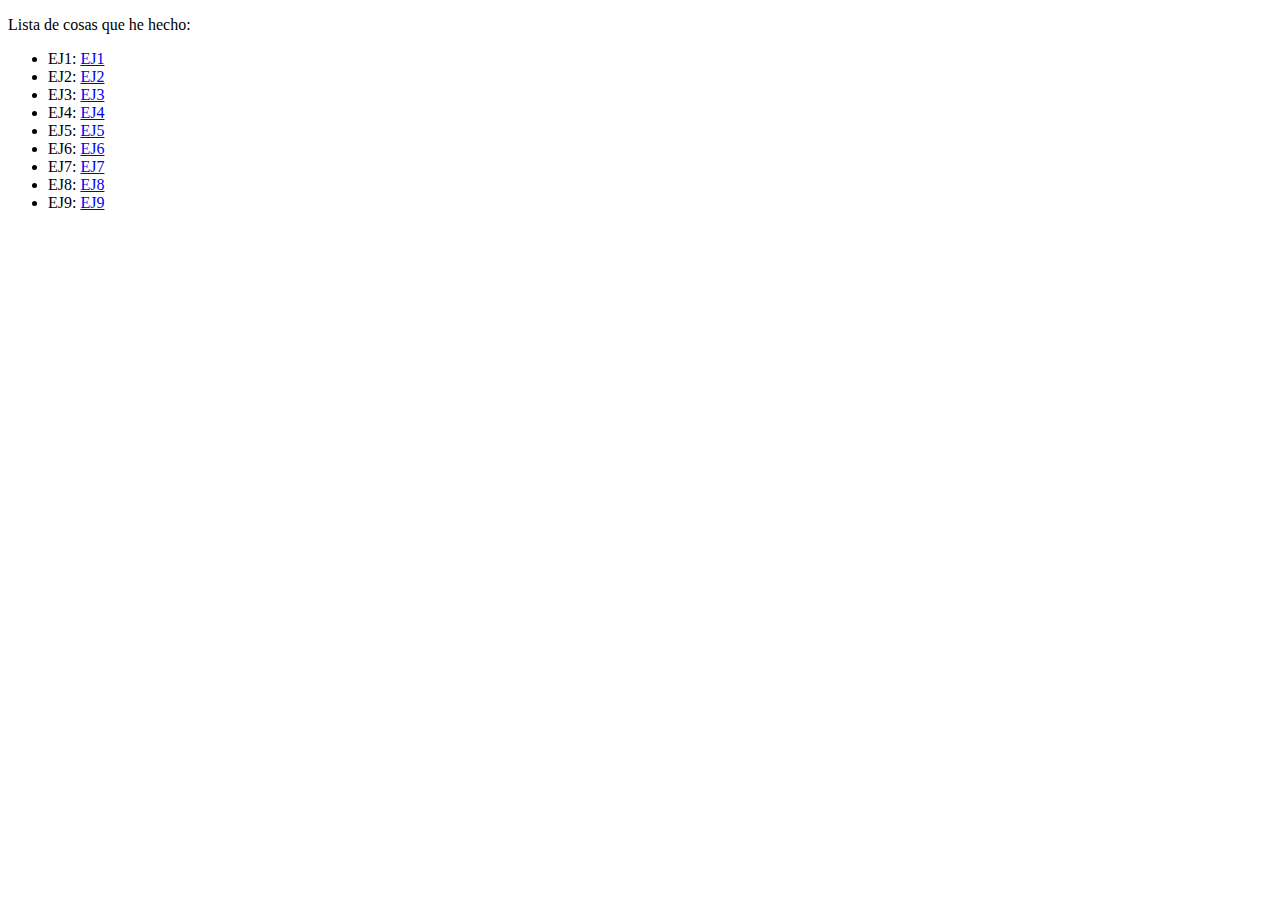
<file: index.html>
<!DOCTYPE html PUBLIC "-//W3C//DTD XHTML 1.0 Transitional//EN" "http://www.w3.org/TR/xhtml1/DTD/xhtml1-transitional.dtd">
<html xmlns="http://www.w3.org/1999/xhtml">
  <head>
    <meta http-equiv="Content-Type" content="text/html; charset=iso-8859-1" />
    <title>Ejercicio 10</title>
  </head>

  <body>
    <p>Lista de cosas que he hecho:</p>
    <ul>
      <li>EJ1: <a href="ejercicio1/ej1.html" >EJ1</a></li>
      <li>EJ2: <a href="ejercicio2/ej2.html" >EJ2</a></li>
      <li>EJ3: <a href="ejercicio3/ej3.html" >EJ3</a></li>
      <li>EJ4: <a href="ejercicio4/ej4.html" >EJ4</a></li>
      <li>EJ5: <a href="ejercicio5/ej5.html" >EJ5</a></li>
      <li>EJ6: <a href="ejercicio6/ej6.html" >EJ6</a></li>
      <li>EJ7: <a href="ejercicio7/ej7.html" >EJ7</a></li>
      <li>EJ8: <a href="ejercicio8/ej8.html" >EJ8</a></li>
      <li>EJ9: <a href="ejercicio9/ej9.html" >EJ9</a></li>
      <!-- etc... -->
    </ul>
  </body>
</html>
</file>
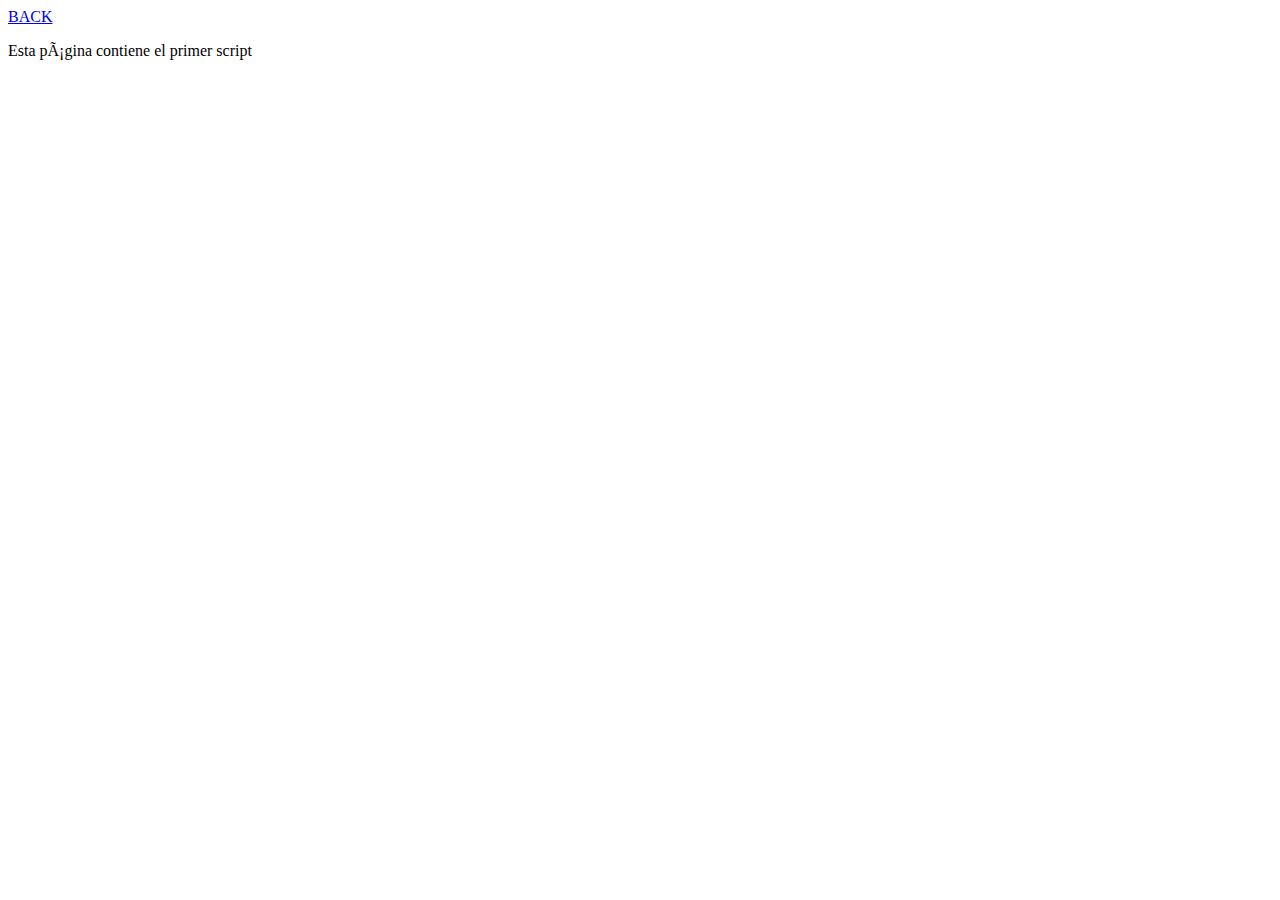
<file: ejercicio1/ej1.html>
<!DOCTYPE html PUBLIC "-//W3C//DTD XHTML 1.0 Transitional//EN" "http://www.w3.org/TR/xhtml1/DTD/xhtml1-transitional.dtd">
<html xmlns="http://www.w3.org/1999/xhtml">
  <head>
    <meta http-equiv="Content-Type" content="text/html; charset=iso-8859-1" />
    <title>Ejercicio 1 - El primer script</title>

    <script type="text/javascript" src="codigo.js"></script>
  </head>

  <body>
    <a href="../index.html">BACK</a>
    <p>Esta página contiene el primer script</p>
  </body>
</html>
</file>
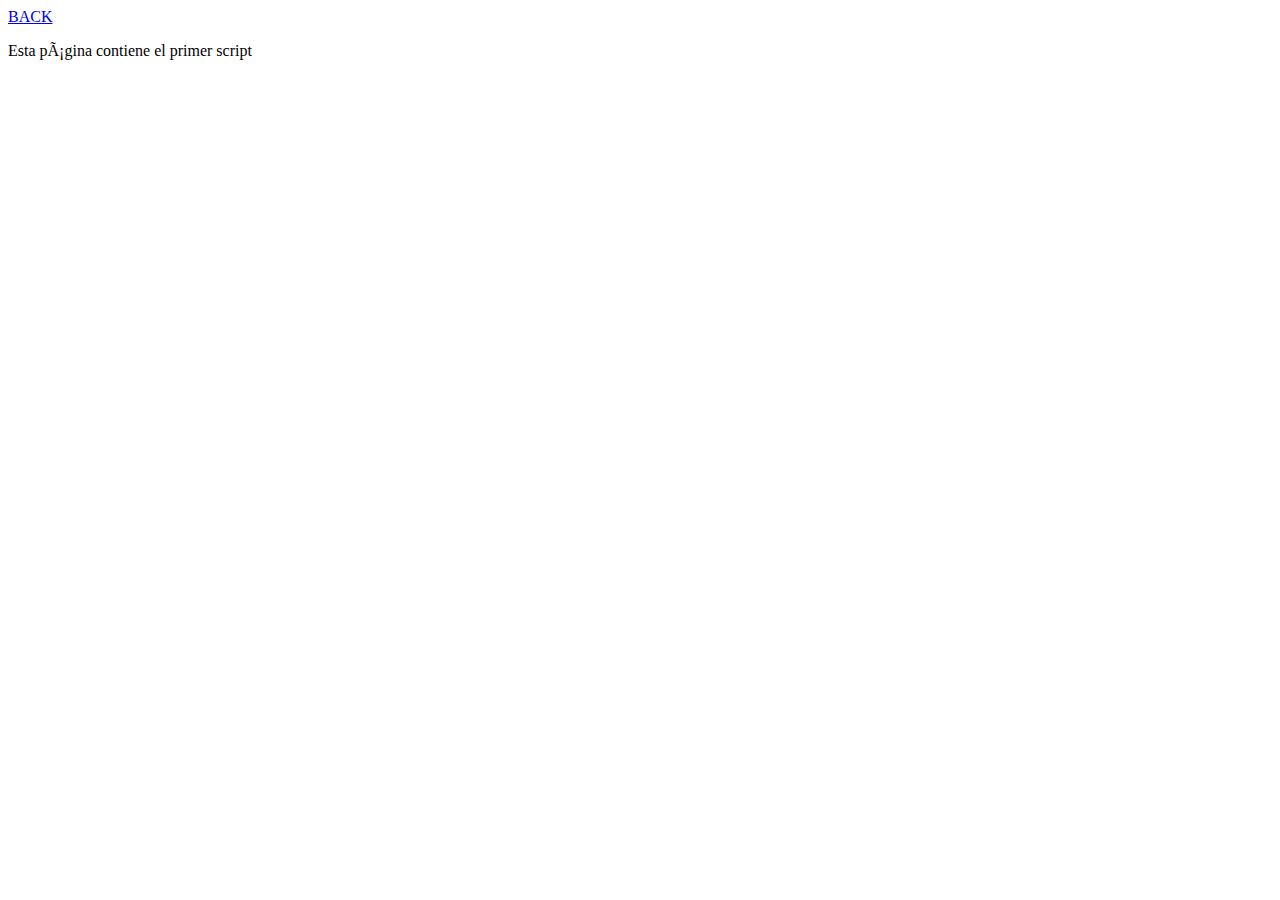
<file: ejercicio2/ej2.html>
<!DOCTYPE html PUBLIC "-//W3C//DTD XHTML 1.0 Transitional//EN" "http://www.w3.org/TR/xhtml1/DTD/xhtml1-transitional.dtd">
<html xmlns="http://www.w3.org/1999/xhtml">
  <head>
    <meta http-equiv="Content-Type" content="text/html; charset=iso-8859-1" />
    <title>Ejercicio 2 - El primer script</title>

    <script type="text/javascript">
      let mensaje = "Hola Mundo!"
      alert(mensaje)
    </script>
  </head>

  <body>
    <a href="../index.html">BACK</a>

    <p>Esta página contiene el primer script</p>
  </body>
</html>
</file>
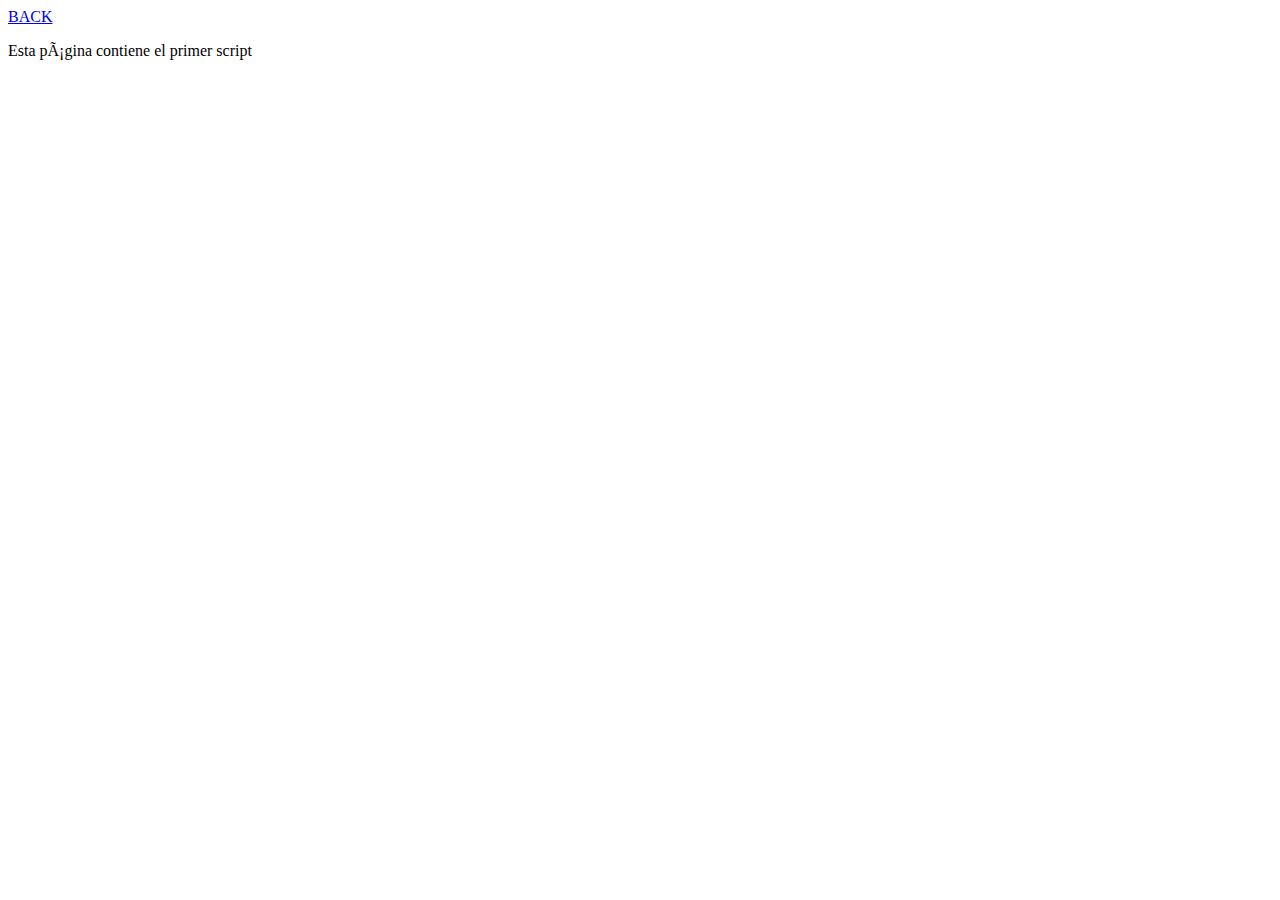
<file: ejercicio3/ej3.html>
<!DOCTYPE html
  PUBLIC "-//W3C//DTD XHTML 1.0 Transitional//EN" "http://www.w3.org/TR/xhtml1/DTD/xhtml1-transitional.dtd">
<html xmlns="http://www.w3.org/1999/xhtml">

<head>
  <meta http-equiv="Content-Type" content="text/html; charset=iso-8859-1" />
  <title>Ejercicio 3 - El primer script</title>

  <script type="text/javascript">
    var mensaje;
    var opcion = confirm("Clicka en Aceptar o Cancelar");
    if (opcion == true) {
      console.log("Has clickado OK");
    } else {
      console.log("Has clickado Cancelar");
    }
  </script>
</head>

<body>
  <a href="../index.html">BACK</a>

  <p>Esta página contiene el primer script</p>
</body>

</html>
</file>
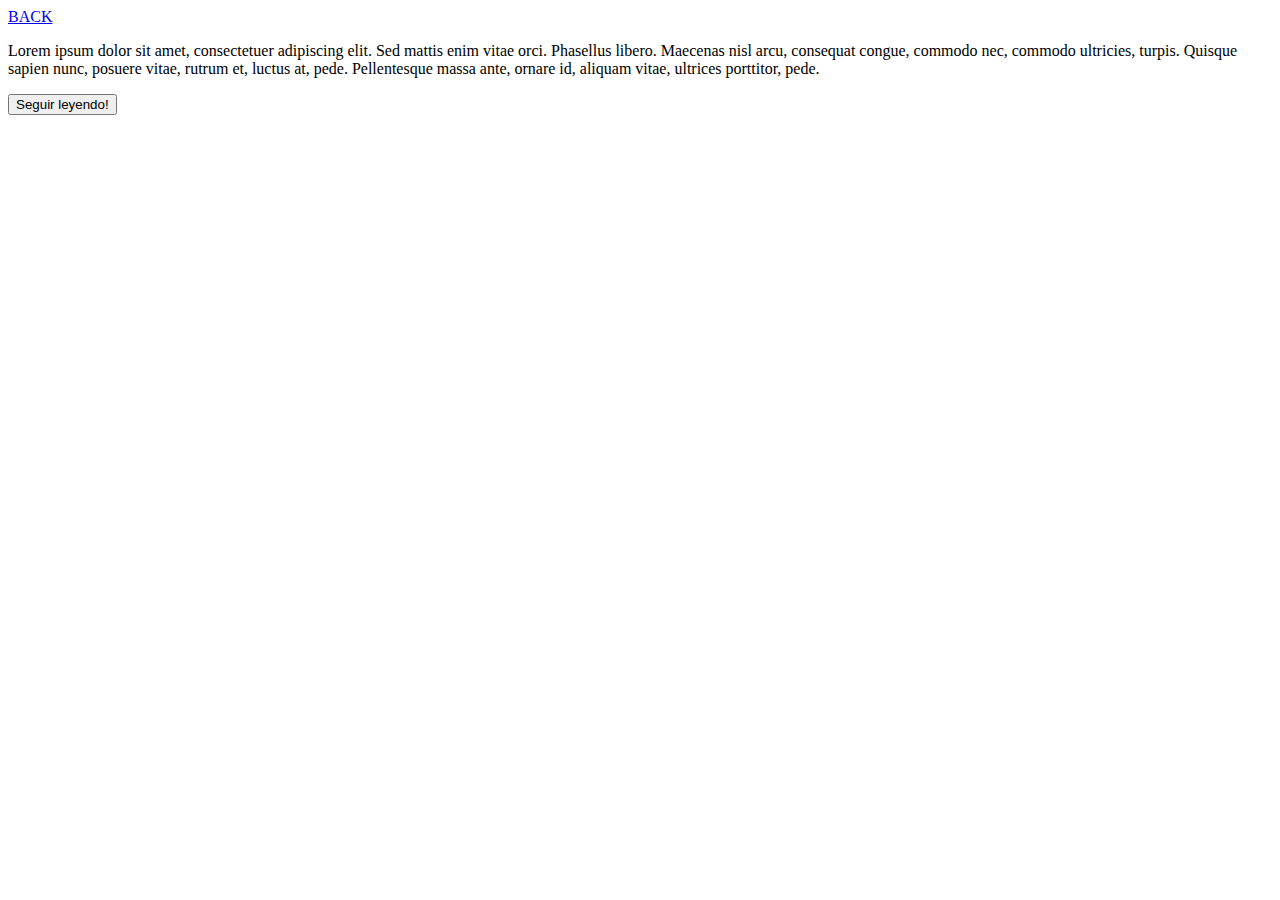
<file: ejercicio4/ej4.html>
<!DOCTYPE html PUBLIC "-//W3C//DTD XHTML 1.0 Transitional//EN" "http://www.w3.org/TR/xhtml1/DTD/xhtml1-transitional.dtd">
<html xmlns="http://www.w3.org/1999/xhtml">
  <head>
    <meta http-equiv="Content-Type" content="text/html; charset=UTF-8" />
    <title>Ejercicio 4 - DOM básico</title>
    <link rel="stylesheet" href="ej4.css" />
  </head>

  <body>
    <a href="../index.html">BACK</a>

    <p>
      
      Lorem ipsum dolor sit amet, consectetuer adipiscing elit. Sed mattis enim
      vitae orci. Phasellus libero. Maecenas nisl arcu, consequat congue,
      commodo nec, commodo ultricies, turpis. Quisque sapien nunc, posuere
      vitae, rutrum et, luctus at, pede. Pellentesque massa ante, ornare id,
      aliquam vitae, ultrices porttitor, pede.
      <!-- Inicio texto a mostrar/esconder -->
      <span class="additional hidden" id="additional">
        Nullam sit amet nisl elementum elit convallis malesuada. Phasellus magna
        sem, semper quis, faucibus ut, rhoncus non, mi. Duis pellentesque, felis
        eu adipiscing ullamcorper, odio urna consequat arcu, at posuere ante
        quam non dolor. Lorem ipsum dolor sit amet, consectetuer adipiscing
        elit. Duis scelerisque. Donec lacus neque, vehicula in, eleifend vitae,
        venenatis ac, felis. Donec arcu. Nam sed tortor nec ipsum aliquam
        ullamcorper. Duis accumsan metus eu urna. Aenean vitae enim. Integer
        lacus. Vestibulum venenatis erat eu odio. Praesent id metus. Nullam sit
        amet nisl elementum elit convallis malesuada. Phasellus magna sem,
        semper quis, faucibus ut, rhoncus non, mi. Duis pellentesque, felis eu
        adipiscing ullamcorper, odio urna consequat arcu, at posuere ante quam
        non dolor. Lorem ipsum dolor sit amet, consectetuer adipiscing elit.
        Duis scelerisque. Donec lacus neque, vehicula in, eleifend vitae,
        venenatis ac, felis. Donec arcu. Nam sed tortor nec ipsum aliquam
        ullamcorper. Duis accumsan metus eu urna. Aenean vitae enim. Integer
        lacus. Vestibulum venenatis erat eu odio. Praesent id metus.
      </span>
      <!-- Fin texto a mostrar/esconder -->
    </p>
    <button id="bt" onclick="toggleText()">Seguir leyendo!</button>
    <script type="text/javascript" src="js/main.js"></script>
  </body>
</html>
</file>
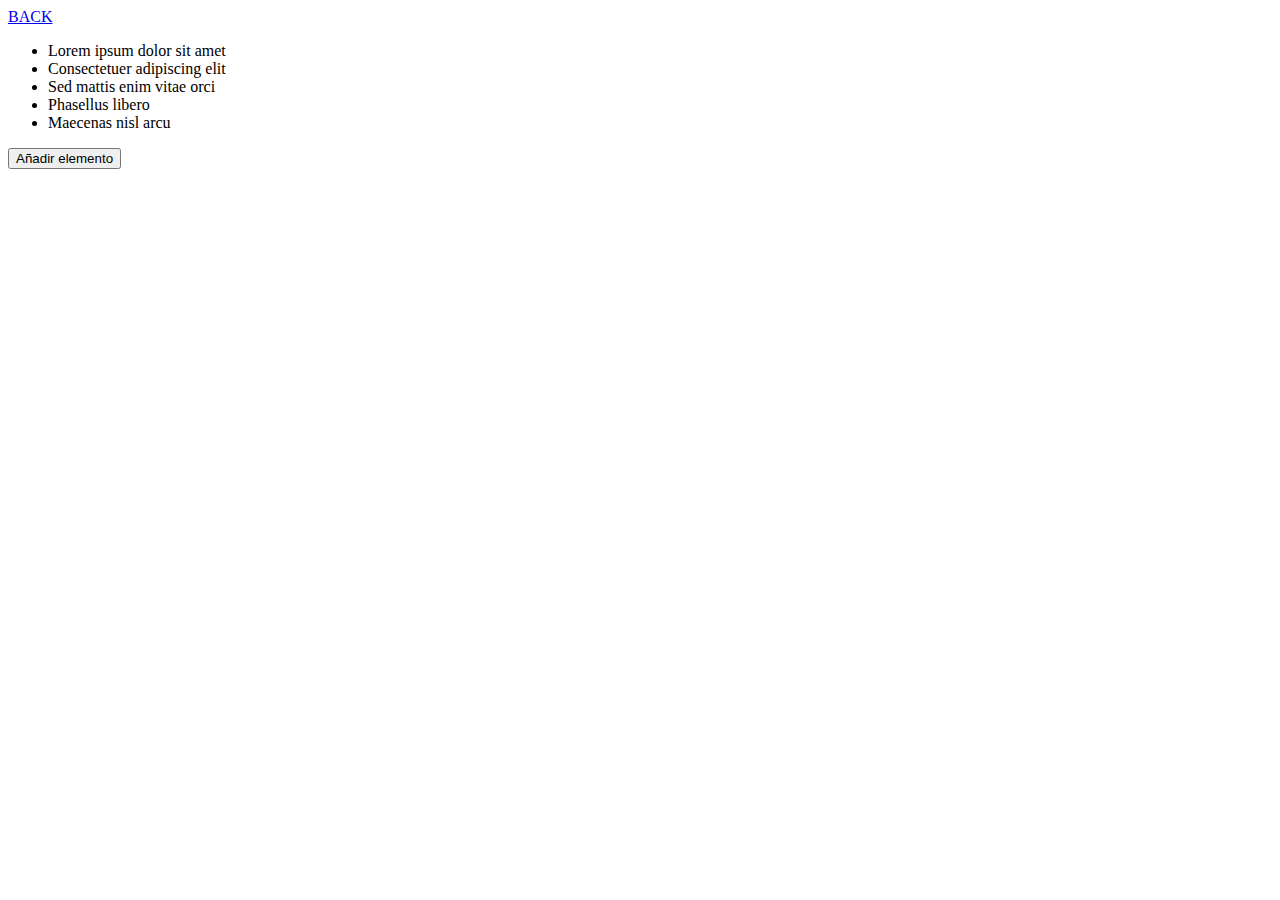
<file: ejercicio5/ej5.html>
<!DOCTYPE html PUBLIC "-//W3C//DTD XHTML 1.0 Transitional//EN" "http://www.w3.org/TR/xhtml1/DTD/xhtml1-transitional.dtd">
<html xmlns="http://www.w3.org/1999/xhtml">
  <head>
    <meta http-equiv="Content-Type" content="text/html; charset=UTF-8" />
    <title>Ejercicio 5 - DOM básico</title>
  </head>

  <body>
    <a href="../index.html">BACK</a>

    <ul id="lista">
      <li>Lorem ipsum dolor sit amet</li>
      <li>Consectetuer adipiscing elit</li>
      <li>Sed mattis enim vitae orci</li>
      <li>Phasellus libero</li>
      <li>Maecenas nisl arcu</li>
    </ul>

    <button onclick="addElement()">Añadir elemento</button>
  </body>
  <script type="text/javascript" src="js/main.js"></script>
</html>
</file>
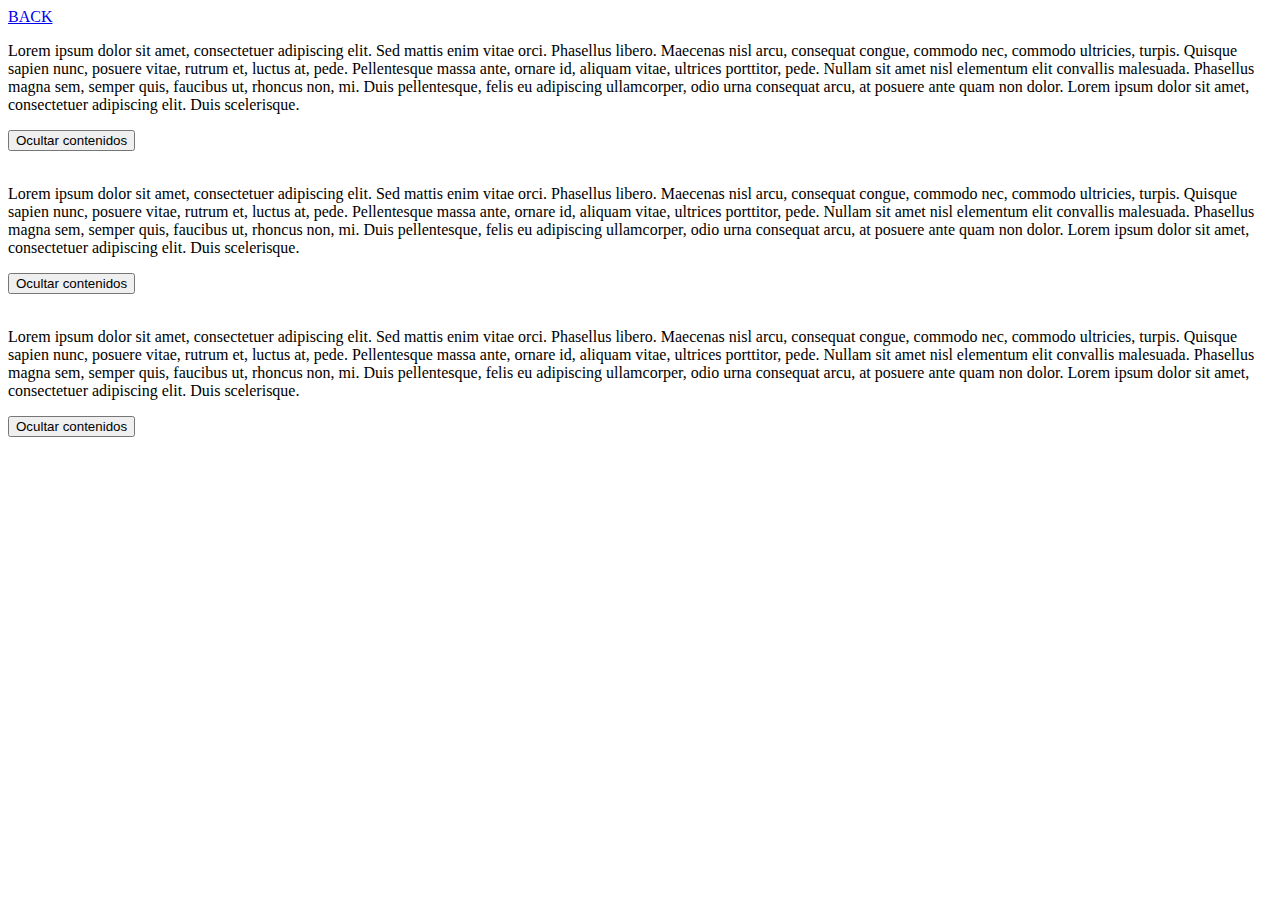
<file: ejercicio6/ej6.html>
<!DOCTYPE html PUBLIC "-//W3C//DTD XHTML 1.0 Transitional//EN" "http://www.w3.org/TR/xhtml1/DTD/xhtml1-transitional.dtd">
<html xmlns="http://www.w3.org/1999/xhtml">
  <head>
    <meta http-equiv="Content-Type" content="text/html; charset=UTF-8" />
    <title>Ejercicio 6 - DOM básico</title>
  </head>

  <body>
    <a href="../index.html">BACK</a>

    <div>
      <p id="additional">
        Lorem ipsum dolor sit amet, consectetuer adipiscing elit. Sed mattis
        enim vitae orci. Phasellus libero. Maecenas nisl arcu, consequat congue,
        commodo nec, commodo ultricies, turpis. Quisque sapien nunc, posuere
        vitae, rutrum et, luctus at, pede. Pellentesque massa ante, ornare id,
        aliquam vitae, ultrices porttitor, pede. Nullam sit amet nisl elementum
        elit convallis malesuada. Phasellus magna sem, semper quis, faucibus ut,
        rhoncus non, mi. Duis pellentesque, felis eu adipiscing ullamcorper,
        odio urna consequat arcu, at posuere ante quam non dolor. Lorem ipsum
        dolor sit amet, consectetuer adipiscing elit. Duis scelerisque.
      </p>
      <button id = "bt" onclick="toggleText()">Ocultar contenidos</button>
      
    </div>
    <br />
    <div>
      <p id="additional2">
        Lorem ipsum dolor sit amet, consectetuer adipiscing elit. Sed mattis
        enim vitae orci. Phasellus libero. Maecenas nisl arcu, consequat congue,
        commodo nec, commodo ultricies, turpis. Quisque sapien nunc, posuere
        vitae, rutrum et, luctus at, pede. Pellentesque massa ante, ornare id,
        aliquam vitae, ultrices porttitor, pede. Nullam sit amet nisl elementum
        elit convallis malesuada. Phasellus magna sem, semper quis, faucibus ut,
        rhoncus non, mi. Duis pellentesque, felis eu adipiscing ullamcorper,
        odio urna consequat arcu, at posuere ante quam non dolor. Lorem ipsum
        dolor sit amet, consectetuer adipiscing elit. Duis scelerisque.
      </p>
      <button id = "bt2" onclick="toggleSecondText()">Ocultar contenidos</button>
    </div>
    <br />
    <div>
      <p id="additional3">
        Lorem ipsum dolor sit amet, consectetuer adipiscing elit. Sed mattis
        enim vitae orci. Phasellus libero. Maecenas nisl arcu, consequat congue,
        commodo nec, commodo ultricies, turpis. Quisque sapien nunc, posuere
        vitae, rutrum et, luctus at, pede. Pellentesque massa ante, ornare id,
        aliquam vitae, ultrices porttitor, pede. Nullam sit amet nisl elementum
        elit convallis malesuada. Phasellus magna sem, semper quis, faucibus ut,
        rhoncus non, mi. Duis pellentesque, felis eu adipiscing ullamcorper,
        odio urna consequat arcu, at posuere ante quam non dolor. Lorem ipsum
        dolor sit amet, consectetuer adipiscing elit. Duis scelerisque.
      </p>
      <button id = "bt3" onclick="toggleThirdText()">Ocultar contenidos</button>
    </div>
    <script type="text/javascript" src="js/main.js"></script>
  </body>
</html>
</file>
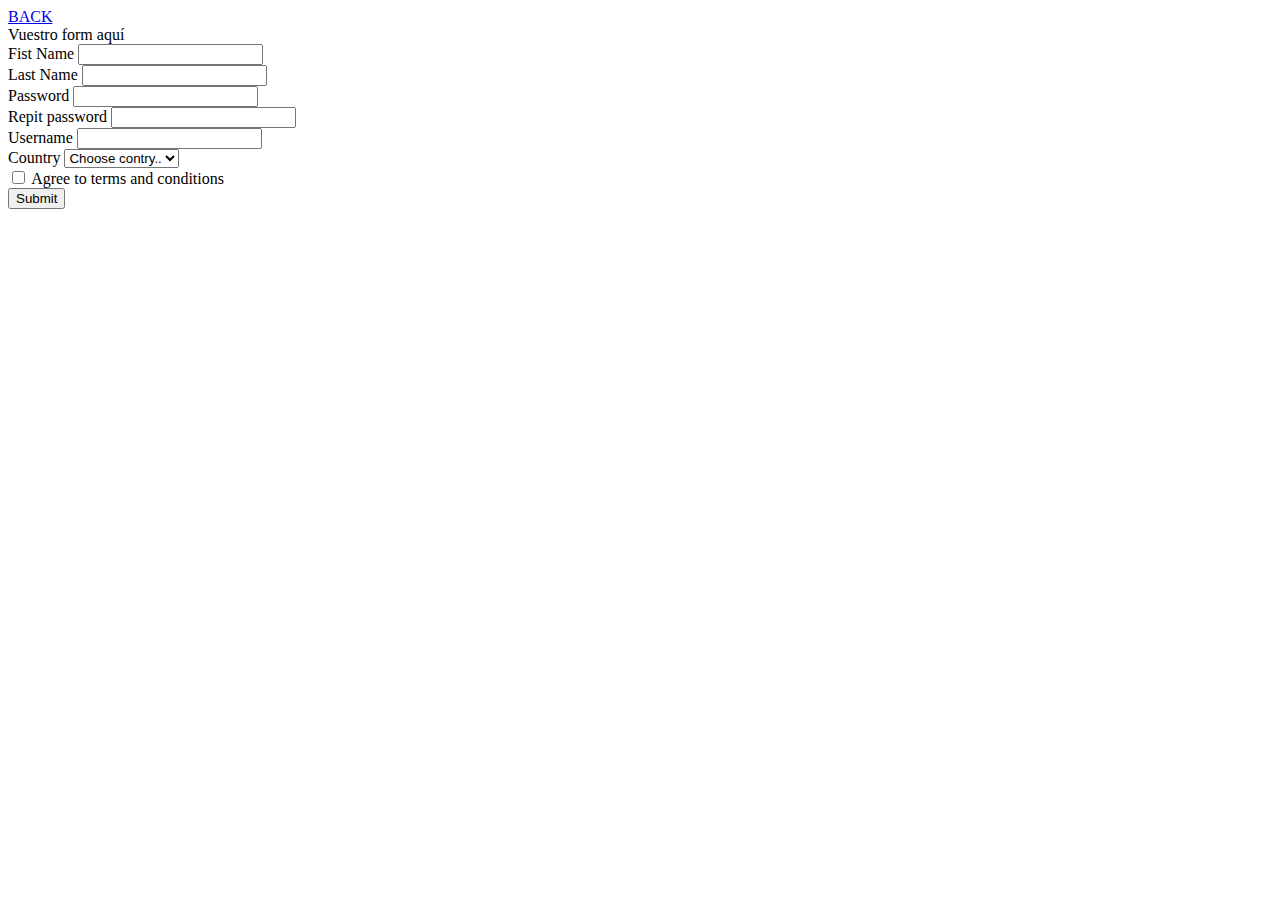
<file: ejercicio7/ej7.html>
<!DOCTYPE html>
<html lang="en">

<head>
  <title>Bootstrap Example</title>
  <meta charset="utf-8" />
  <meta name="viewport" content="width=device-width, initial-scale=1" />
  <link href="https://cdn.jsdelivr.net/npm/bootstrap@5.0.2/dist/css/bootstrap.min.css" rel="stylesheet"
    integrity="sha384-EVSTQN3/azprG1Anm3QDgpJLIm9Nao0Yz1ztcQTwFspd3yD65VohhpuuCOmLASjC" crossorigin="anonymous">
</head>

<body>
  <a href="../index.html">BACK</a>

  <form action="">
    <div class="container text-center">Vuestro form aquí</div>

    <div class="row row-cols-2">
      <div class="col-sm">
        <label for="Name" class="form-label">Fist Name</label>
        <input type="text" class="form-control" id="Name" aria-describedby="Name" required>
      </div>
      <div class="col-sm">
        <label for="lName" class="form-label">Last Name</label>
        <input type="text" class="form-control" id="lName" aria-describedby="lName" required>
      </div>
    </div>

    <div class="row row-cols-2">
      <div class="col-sm">
        <label for="pwd" class="form-label">Password</label>
        <input type="password" class="form-control" id="pwd" aria-describedby="pwd" required>
      </div>
      <div class="col-sm">
        <label for="pwdw" class="form-label">Repit password</label>
        <input type="password" class="form-control" id="pwdw" aria-describedby="pwdw" required>
      </div>
    </div>
    <div class="row row-cols-2">
      <div class="col-sm">
        <label for="Username" class="form-label">Username</label>
        <input type="text" class="form-control" id="Username" aria-describedby="Username" required>
      </div>
      <div class="col-sm">
        <label for="country" class="form-label">Country</label>
        <select name="country" class="form-control" required>
          <option value="">Choose contry..</option>
          <option value="">Francve</option>
          <option value="">Spain</option>
        </select>
      </div>
    </div>
    
     
      <input type="checkbox" name="terms" id="" required >
      <label for="terms" class="form-label">Agree to terms and conditions</label>
   <br>
    <button type="submit" class="btn btn-primary">Submit</button>
  </form>
</body>

</html>
</file>
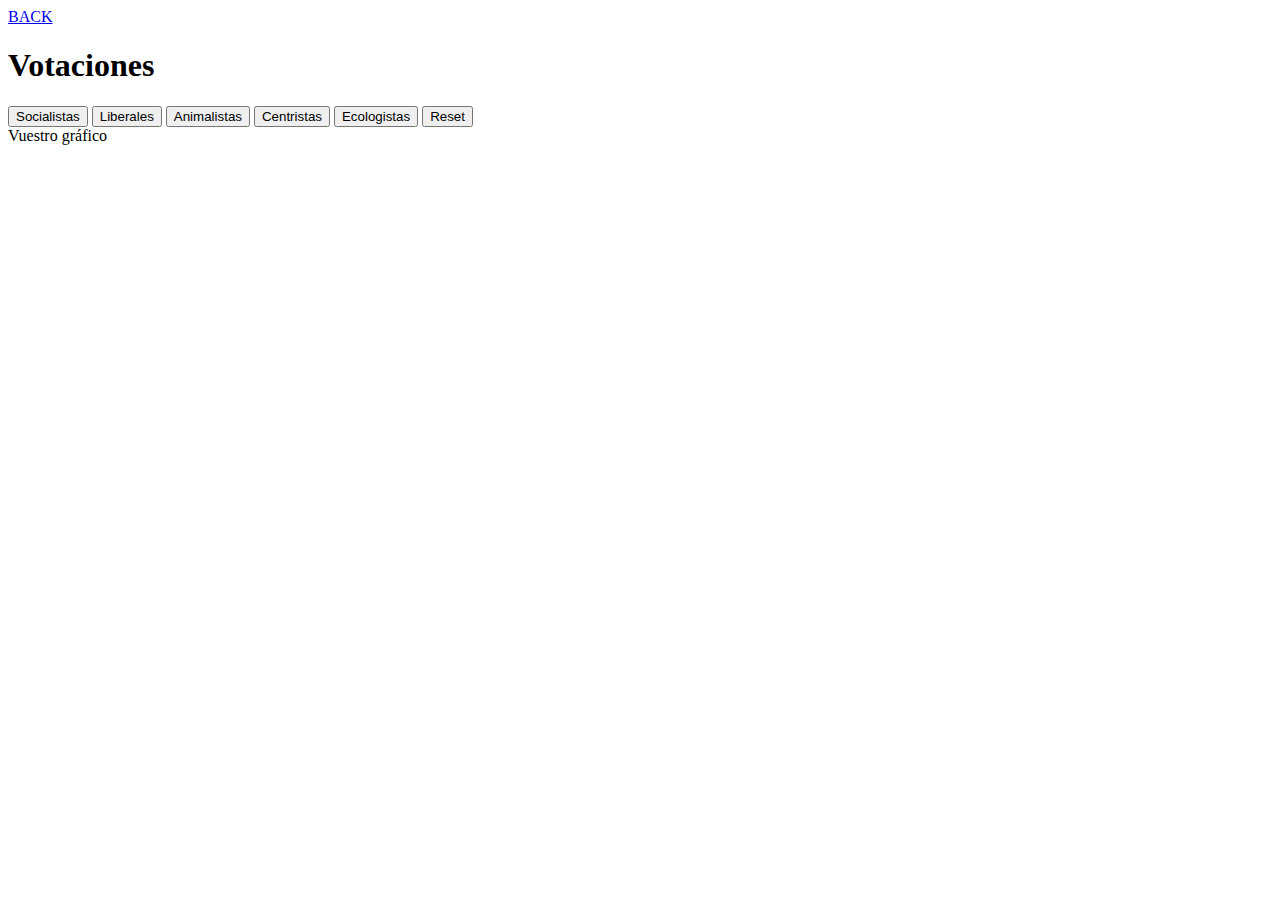
<file: ejercicio8/ej8.html>
<!DOCTYPE html PUBLIC "-//W3C//DTD XHTML 1.0 Transitional//EN" "http://www.w3.org/TR/xhtml1/DTD/xhtml1-transitional.dtd">
<html xmlns="http://www.w3.org/1999/xhtml">
  <head>
    <meta http-equiv="Content-Type" content="text/html; charset=UTF-8" />
    <title>Ejercicio 8 - Votaciones en gráfico</title>
    <script src="https://cdn.anychart.com/releases/8.0.1/js/anychart-core.min.js"></script>
    <script src="https://cdn.anychart.com/releases/8.0.1/js/anychart-pie.min.js"></script>
    <link href="https://cdn.jsdelivr.net/npm/bootstrap@5.0.2/dist/css/bootstrap.min.css" rel="stylesheet" integrity="sha384-EVSTQN3/azprG1Anm3QDgpJLIm9Nao0Yz1ztcQTwFspd3yD65VohhpuuCOmLASjC" crossorigin="anonymous">

  </head>

  <body>
    <a href="../index.html">BACK</a>

    <div class="container">
      <h1>Votaciones</h1>
      <!-- *** -->
      <div class="container">
        <button type="button" onclick="vote(0)">Socialistas</button>
        <button type="button" onclick="vote(1)">Liberales</button>
        <button type="button" onclick="vote(2)">Animalistas</button>
        <button type="button" onclick="vote(3)">Centristas</button>
        <button type="button" onclick="vote(4)">Ecologistas</button>
        <button type="button" onclick="reset()">Reset</button>
      </div>
      <!-- *** -->
      <div>Vuestro gráfico</div>
    </div>
  </body>
</html>
</file>
<file: ejercicio4/ej4.css>
.additional {
  /* vuestro CSS aquí */
}

.additional.hidden {
  display: none;
}

.additional.visible {
  display: block;
}
</file>
